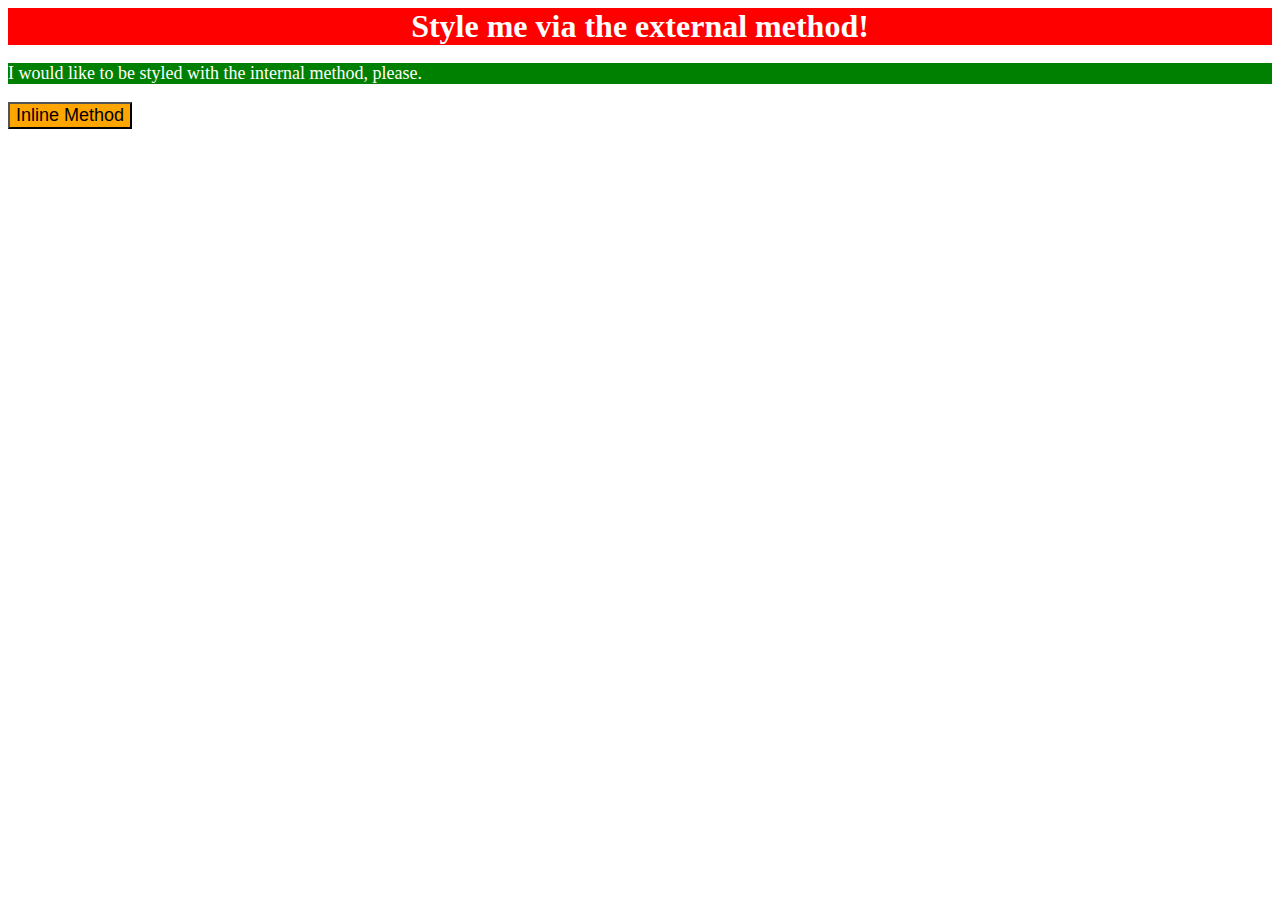
<file: foundations/01-css-methods/index.html>
<!DOCTYPE html>
<html lang="en">
  <head>
    <meta charset="UTF-8" />
    <meta http-equiv="X-UA-Compatible" content="IE=edge" />
    <meta name="viewport" content="width=device-width, initial-scale=1.0" />
    <title>Methods for Adding CSS</title>
    <link rel="stylesheet" href="styles.css" />

    <style>
      p {
        background-color: green;
        color: white;
        font-size: 18px;
      }
    </style>
  </head>
  <body>
    <div>Style me via the external method!</div>
    <p>I would like to be styled with the internal method, please.</p>
    <button style="background-color: orange; font-size: 18px">
      Inline Method
    </button>
  </body>
</html>
</file>
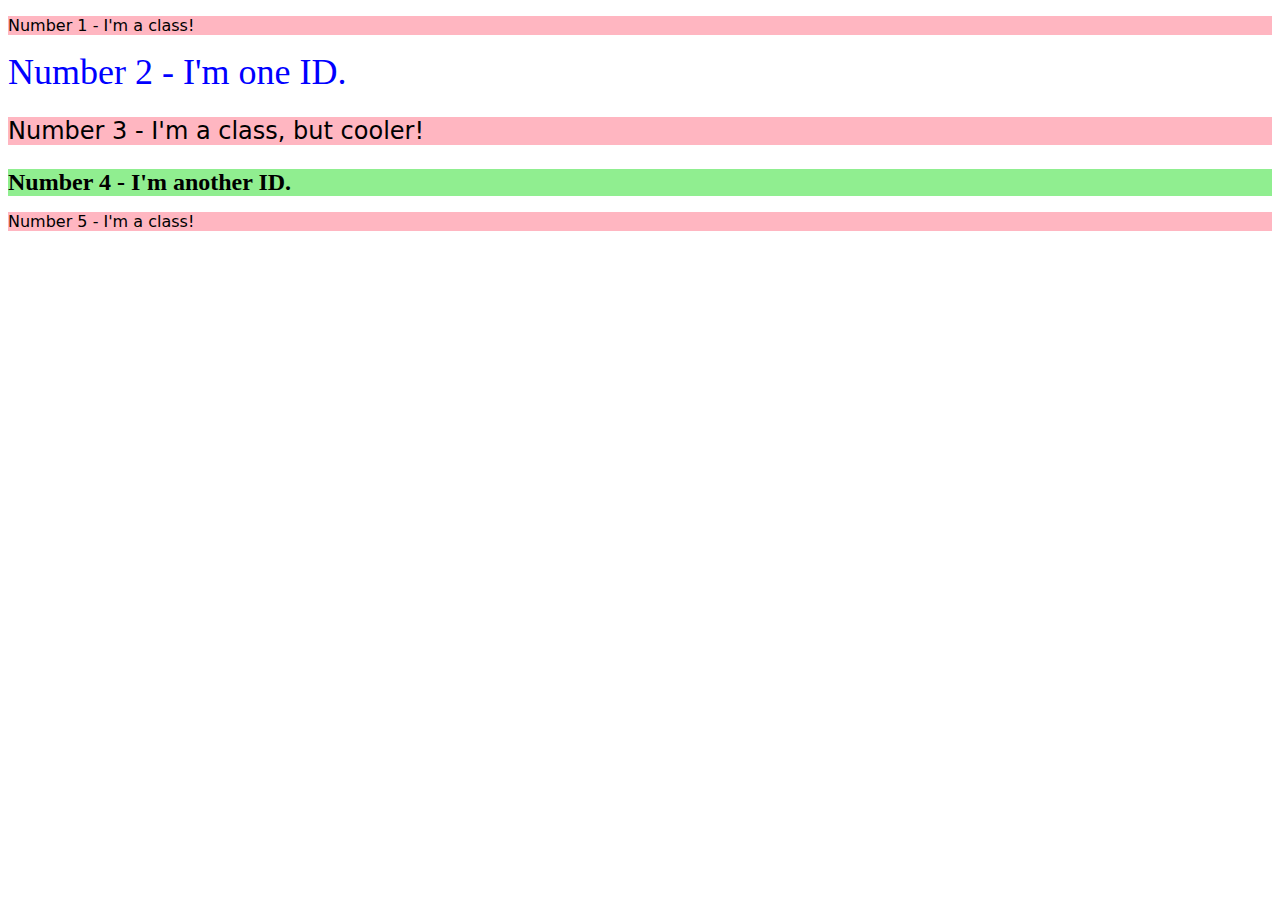
<file: foundations/02-class-id-selectors/index.html>
<!DOCTYPE html>
<html lang="en">
  <head>
    <meta charset="UTF-8" />
    <meta http-equiv="X-UA-Compatible" content="IE=edge" />
    <meta name="viewport" content="width=device-width, initial-scale=1.0" />
    <title>Class and ID Selectors</title>
    <link rel="stylesheet" href="style.css" />
  </head>
  <body>
    <p class="odd">Number 1 - I'm a class!</p>
    <div id="even">Number 2 - I'm one ID.</div>
    <p class="odd , diff">Number 3 - I'm a class, but cooler!</p>
    <div id="evenn" class="diff">Number 4 - I'm another ID.</div>
    <p class="odd">Number 5 - I'm a class!</p>
  </body>
</html>
</file>
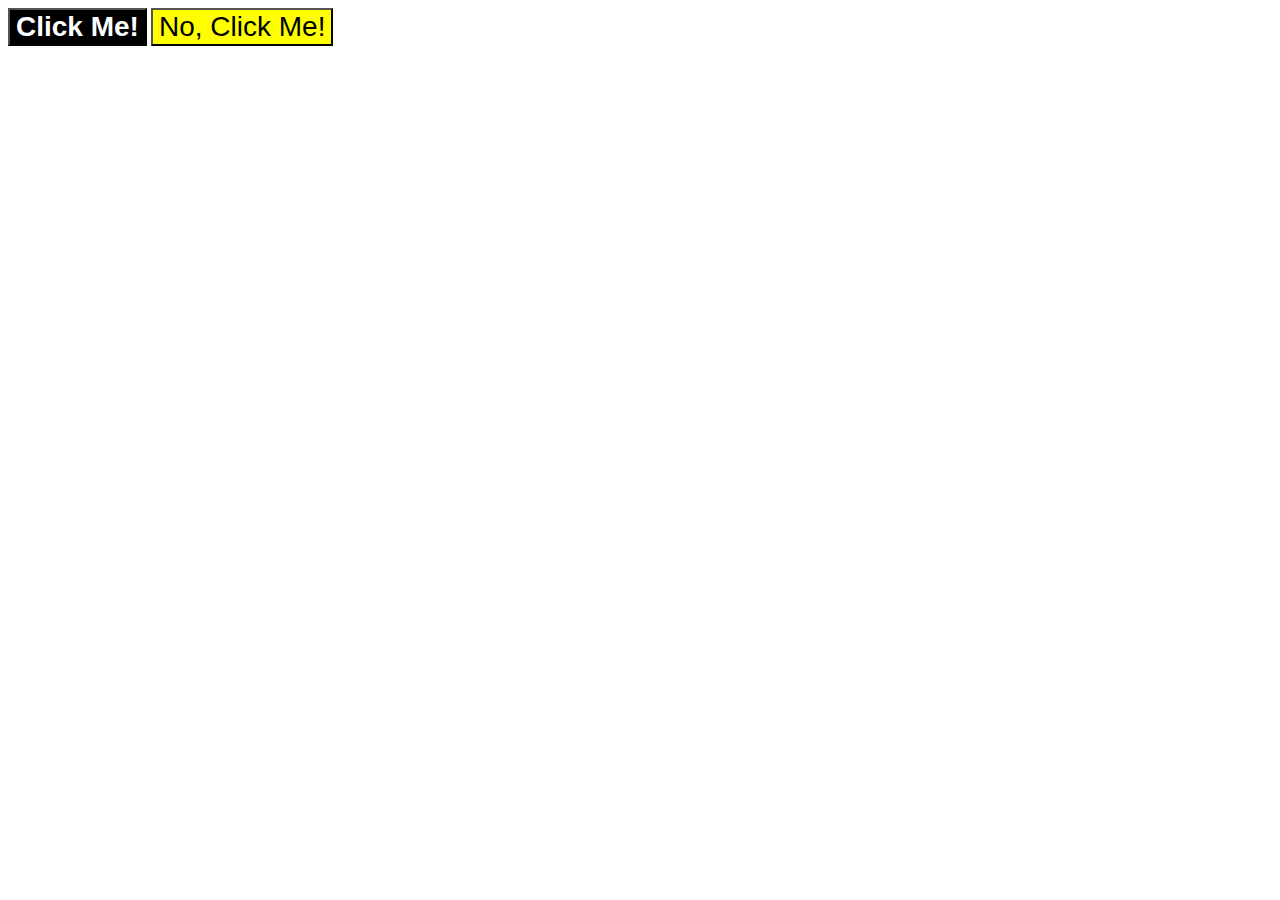
<file: foundations/03-grouping-selectors/index.html>
<!DOCTYPE html>
<html lang="en">
  <head>
    <meta charset="UTF-8" />
    <meta http-equiv="X-UA-Compatible" content="IE=edge" />
    <meta name="viewport" content="width=device-width, initial-scale=1.0" />
    <title>Grouping Selectors</title>
    <link rel="stylesheet" href="style.css" />
  </head>
  <body>
    <button class="blackk">Click Me!</button>
    <button class="yelloww">No, Click Me!</button>
  </body>
</html>
</file>
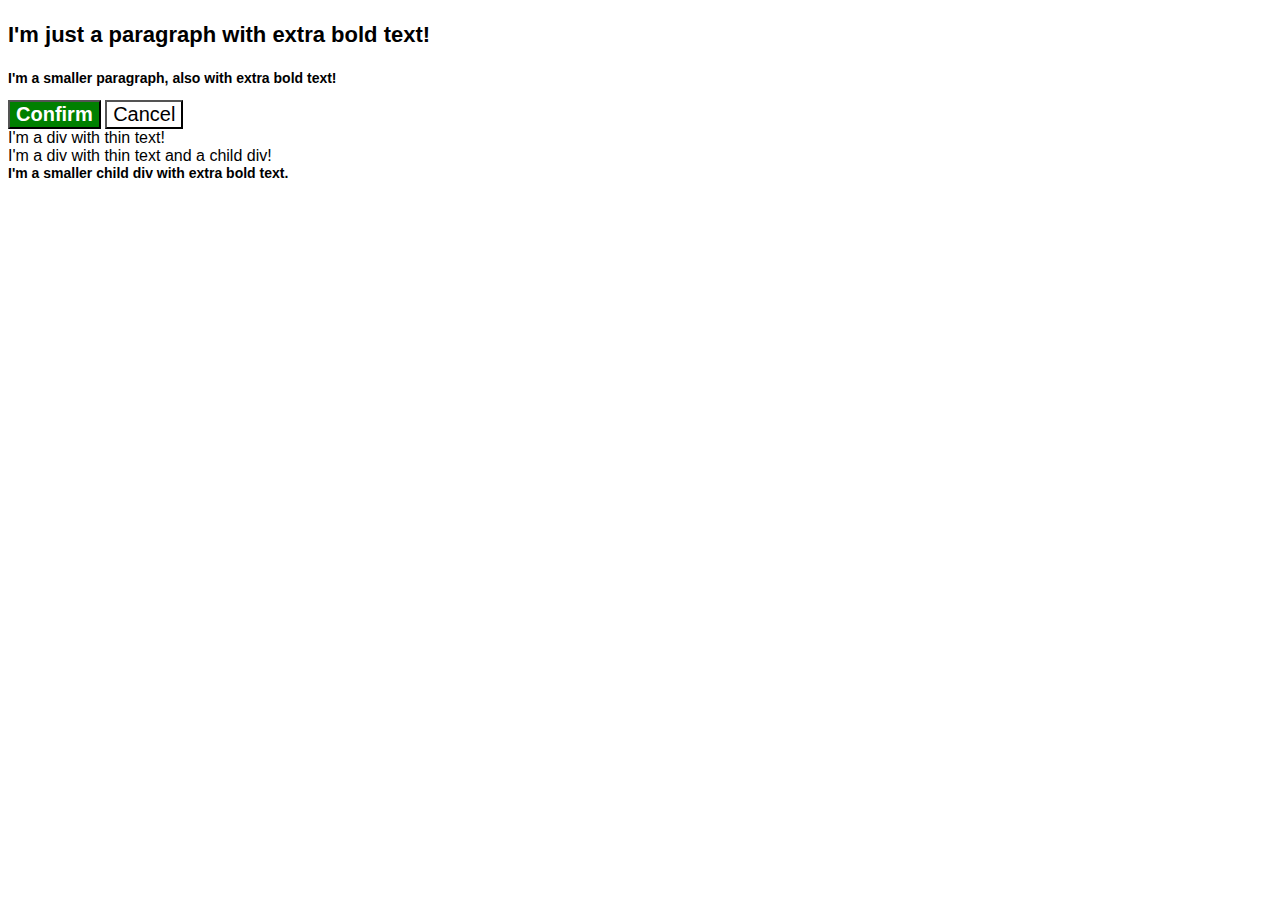
<file: foundations/06-cascade-fix/index.html>
<!DOCTYPE html>
<html lang="en">
  <head>
    <meta charset="UTF-8">
    <meta http-equiv="X-UA-Compatible" content="IE=edge">
    <meta name="viewport" content="width=device-width, initial-scale=1.0">
    <title>Fix the Cascade</title>
    <link rel="stylesheet" href="style.css">
  </head>
  <body>
    <p class="para">I'm just a paragraph with extra bold text!</p>
    <p class="para small-para">I'm a smaller paragraph, also with extra bold text!</p>

    <button id="confirm-button" class="button confirm">Confirm</button>
    <button id="cancel-button" class="button cancel">Cancel</button>

    <div class="text">I'm a div with thin text!</div>
    <div class="text">I'm a div with thin text and a child div!</div>
      <div class="text child">I'm a smaller child div with extra bold text.</div>
    </div>
  </body>
</html>
</file>
<file: foundations/01-css-methods/styles.css>
div {
  background-color: red;
  color: white;
  font-size: 32px;
  text-align: center;
  font-weight: bold;
}
</file>
<file: foundations/02-class-id-selectors/style.css>
.odd {
  background-color: lightpink;
  font-family: Verdana, "dejavu sans", sans-serif;
}
#even {
  color: blue;
  font-size: 36px;
}
.diff {
  font-size: 24px;
}
#evenn {
  background-color: lightgreen;
  font-weight: bold;
}
</file>
<file: foundations/03-grouping-selectors/style.css>
.blackk,
.yelloww {
  font-size: 28px;
  font-family: Helvetica, "Times New Roman", sans-serif;
}

.blackk {
  background-color: black;
  color: white;
  font-weight: bold;
}

.yelloww {
  background-color: yellow;
}
</file>
<file: foundations/06-cascade-fix/style.css>
body {
  font-family: Arial, Helvetica, sans-serif;
}

.para,
.small-para {
  color: hsl(0, 0%, 0%);
  font-weight: 800;
}

.para {
  font-size: 22px;
}

p.small-para {
  font-size: 14px;
  font-weight: 800;
}

.button {
  background-color: rgb(255, 255, 255);
  color: rgb(0, 0, 0);
  font-size: 20px;
}

.confirm {
  background: green;
  color: white;
  font-weight: bold;
}

.text.child {
  color: rgb(0, 0, 0);
  font-weight: 800;
  font-size: 14px;
}
</file>
